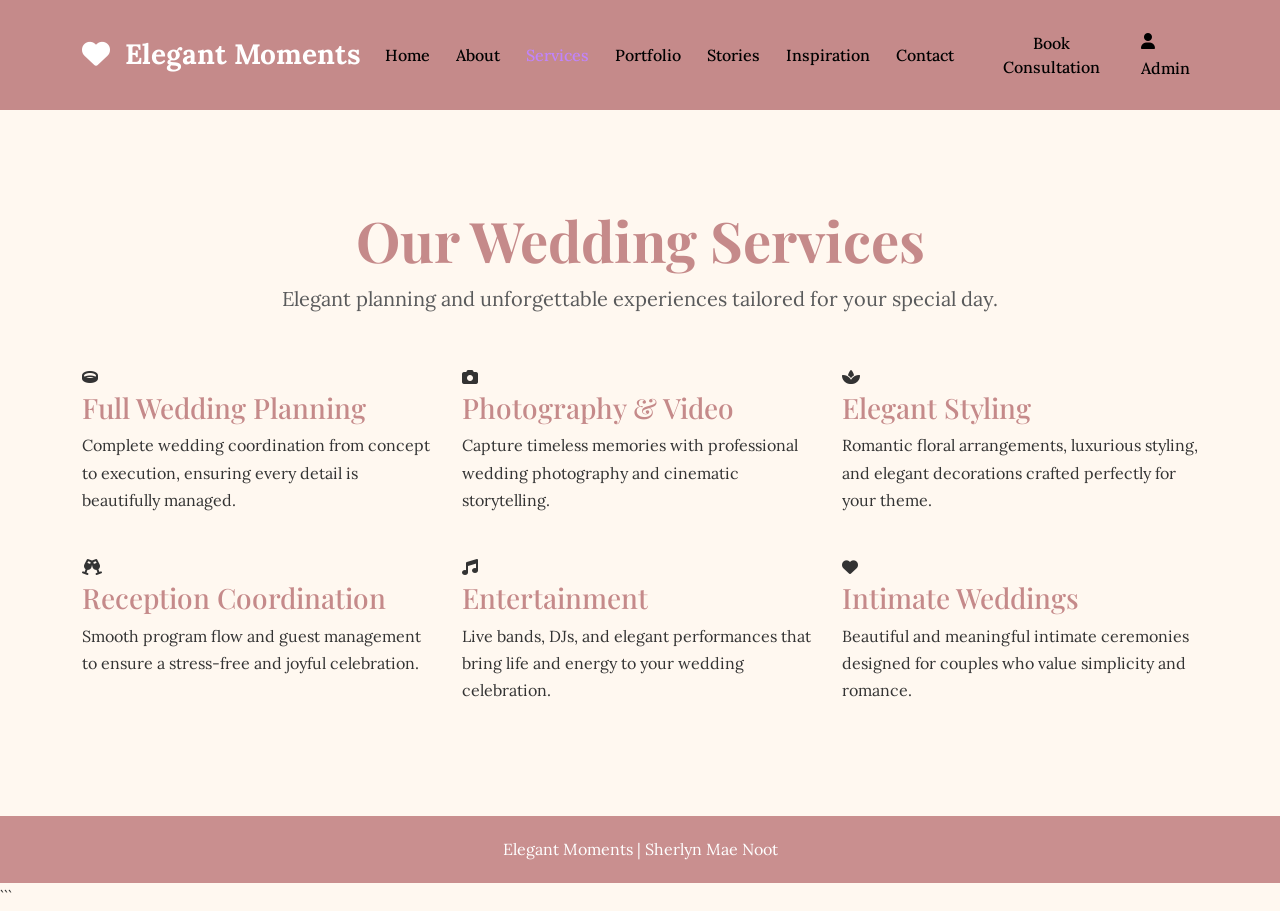
<file: services.html>
<!DOCTYPE html>
<html lang="en">
<head>
    <meta charset="UTF-8">
    <meta name="viewport" content="width=device-width, initial-scale=1.0">

    <title>Services | Elegant Moments</title>

    <!-- Bootstrap -->
    <link href="https://cdn.jsdelivr.net/npm/bootstrap@5.3.3/dist/css/bootstrap.min.css" rel="stylesheet">

    <!-- Font Awesome -->
    <link rel="stylesheet"
    href="https://cdnjs.cloudflare.com/ajax/libs/font-awesome/6.6.0/css/all.min.css">

    <!-- Google Fonts -->
    <link href="https://fonts.googleapis.com/css2?family=Playfair+Display:wght@400;700&family=Lora:wght@400;500&display=swap" rel="stylesheet">

    <!-- External CSS -->
    <link rel="stylesheet" href="style.css">

</head>

<body>

<!-- ================= NAVBAR ================= -->

<nav class="navbar navbar-expand-lg fixed-top navbar-dark">

    <div class="container">

        <!-- LOGO -->
        <a class="navbar-brand" href="index.html">
            <i class="fas fa-heart me-2"></i>
            Elegant Moments
        </a>

        <!-- MOBILE BUTTON -->
        <button class="navbar-toggler"
            type="button"
            data-bs-toggle="collapse"
            data-bs-target="#navbarNav">

            <span class="navbar-toggler-icon"></span>
        </button>

        <!-- MENU -->
        <div class="collapse navbar-collapse" id="navbarNav">

            <ul class="navbar-nav ms-auto align-items-lg-center">

                <li class="nav-item">
                    <a class="nav-link" href="index.html">
                        Home
                    </a>
                </li>

                <li class="nav-item">
                    <a class="nav-link" href="about.html">
                        About
                    </a>
                </li>

                <li class="nav-item">
                    <a class="nav-link active" href="services.html">
                        Services
                    </a>
                </li>

                <li class="nav-item">
                    <a class="nav-link" href="portfolio.html">
                        Portfolio
                    </a>
                </li>

                <li class="nav-item">
                    <a class="nav-link" href="testimonials.html">
                        Stories
                    </a>
                </li>

                <li class="nav-item">
                    <a class="nav-link" href="blog.html">
                        Inspiration
                    </a>
                </li>

                <li class="nav-item">
                    <a class="nav-link" href="contact.html">
                        Contact
                    </a>
                </li>

                <!-- BUTTON -->
                <li class="nav-item ms-lg-3">
                    <a href="booking.html" class="btn btn-gold">
                        Book Consultation
                    </a>
                </li>

                <!-- ADMIN -->
                <li class="nav-item ms-lg-2">
                    <a href="login.html" class="nav-link">
                        <i class="fas fa-user"></i> Admin
                    </a>
                </li>

            </ul>

        </div>

    </div>

</nav>

<!-- ================= SERVICES SECTION ================= -->

<section class="services-section py-5">

    <div class="container py-5">

        <!-- TITLE -->
        <div class="text-center mb-5">

            <h1 class="display-4 fw-bold services-title">
                Our Wedding Services
            </h1>

            <p class="lead text-muted">
                Elegant planning and unforgettable experiences tailored for your special day.
            </p>

        </div>

        <!-- SERVICES -->
        <div class="row g-4">

            <!-- CARD 1 -->
            <div class="col-lg-4 col-md-6">

                <div class="service-card h-100">

                    <div class="service-icon">
                        <i class="fas fa-ring"></i>
                    </div>

                    <h3>Full Wedding Planning</h3>

                    <p>
                        Complete wedding coordination from concept to execution,
                        ensuring every detail is beautifully managed.
                    </p>

                </div>

            </div>

            <!-- CARD 2 -->
            <div class="col-lg-4 col-md-6">

                <div class="service-card h-100">

                    <div class="service-icon">
                        <i class="fas fa-camera"></i>
                    </div>

                    <h3>Photography & Video</h3>

                    <p>
                        Capture timeless memories with professional wedding
                        photography and cinematic storytelling.
                    </p>

                </div>

            </div>

            <!-- CARD 3 -->
            <div class="col-lg-4 col-md-6">

                <div class="service-card h-100">

                    <div class="service-icon">
                        <i class="fas fa-spa"></i>
                    </div>

                    <h3>Elegant Styling</h3>

                    <p>
                        Romantic floral arrangements, luxurious styling,
                        and elegant decorations crafted perfectly for your theme.
                    </p>

                </div>

            </div>

            <!-- CARD 4 -->
            <div class="col-lg-4 col-md-6">

                <div class="service-card h-100">

                    <div class="service-icon">
                        <i class="fas fa-glass-cheers"></i>
                    </div>

                    <h3>Reception Coordination</h3>

                    <p>
                        Smooth program flow and guest management to ensure
                        a stress-free and joyful celebration.
                    </p>

                </div>

            </div>

            <!-- CARD 5 -->
            <div class="col-lg-4 col-md-6">

                <div class="service-card h-100">

                    <div class="service-icon">
                        <i class="fas fa-music"></i>
                    </div>

                    <h3>Entertainment</h3>

                    <p>
                        Live bands, DJs, and elegant performances that bring
                        life and energy to your wedding celebration.
                    </p>

                </div>

            </div>

            <!-- CARD 6 -->
            <div class="col-lg-4 col-md-6">

                <div class="service-card h-100">

                    <div class="service-icon">
                        <i class="fas fa-heart"></i>
                    </div>

                    <h3>Intimate Weddings</h3>

                    <p>
                        Beautiful and meaningful intimate ceremonies designed
                        for couples who value simplicity and romance.
                    </p>

                </div>

            </div>

        </div>

    </div>

</section>

<!-- ================= FOOTER ================= -->

<footer class="footer">

    <div class="footer-bottom">
        Elegant Moments | Sherlyn Mae Noot
    </div>

</footer>

<!-- ================= BOOTSTRAP JS ================= -->

<script src="https://cdn.jsdelivr.net/npm/bootstrap@5.3.3/dist/js/bootstrap.bundle.min.js"></script>

<!-- ================= AUTO CLOSE MOBILE MENU ================= -->

<script>

const navLinks = document.querySelectorAll('.nav-link, .btn-gold');
const navbarCollapse = document.getElementById('navbarNav');

navLinks.forEach(link => {

    link.addEventListener('click', () => {

        if(window.innerWidth < 992){

            const bsCollapse = new bootstrap.Collapse(navbarCollapse,{
                toggle:false
            });

            bsCollapse.hide();

        }

    });

});

</script>

</body>
</html>
```
</file>
<file: style.css>
:root {
    --ivory: #FFF8F0;
    --gold: #D4AF37;
    --deep-green: #c58a8a;
    --dark-pink: #faf6f7;
    --light-purple: #c084fc;
    --dusty-rose: #c58a8a;
    --blush: #f4c2c2;
}

/* =========================
   GENERAL
========================= */
body {
    font-family: 'Lora', serif;
    color: #333;
    background-color: var(--ivory);
    line-height: 1.7;
}

h1, h2, h3, h4, h5 {
    font-family: 'Playfair Display', serif;
    color: var(--deep-green);
}

.section-title {
    color: var(--deep-green);
}

/* =========================
   NAVBAR
========================= */
.navbar {
    background-color: var(--dusty-rose);
    padding: 20px 0;
    transition: all 0.4s;
    position: relative;
    z-index: 1000;
}

.navbar-nav {
    gap: 10px;
}

.navbar-nav .nav-link {
    font-weight: 500;
    color: black !important;
    padding: 8px 14px;
    border-radius: 6px;
    transition: all 0.3s ease;
}

.navbar-nav .nav-link:hover,
.navbar-nav .nav-link:focus {
    color: var(--light-purple) !important;
    background-color: var(--ivory);
}

.navbar-nav .nav-link.active {
    color: var(--light-purple) !important;
}

/* BOOK CONSULTATION BUTTON */
.navbar .btn-gold {
    background: transparent !important;
    color: black !important;
    border: none !important;
    box-shadow: none !important;
    font-weight: 500;
    padding: 8px 14px !important;
    border-radius: 6px;
    transition: all 0.3s ease;
}

.navbar .btn-gold:hover {
    color: var(--light-purple) !important;
    background-color: var(--ivory) !important;
    transform: none;
}

/* =========================
   BRAND
========================= */
.navbar-brand {
    color: white !important;
    font-size: 1.75rem;
    font-weight: 700;
}

.navbar-brand i {
    color: white !important;
}

.navbar-brand:hover,
.navbar-brand:hover i {
    color: var(--light-purple) !important;
}

/* =========================
   HERO SECTION
========================= */
.hero {
    background:
        linear-gradient(rgba(0,0,0,0.45), rgba(0,0,0,0.45)),
        url('https://img.magnific.com/free-photo/golden-wedding-rings-white-rose-from-wedding-bouquet_8353-10467.jpg?semt=ais_hybrid&w=740&q=80')
        center/cover no-repeat;

    height: 20vh;
height: 100vh;
    display: flex;
    align-items: center;
    justify-content: center;

    text-align: center;
    color: white;
}

.hero h1,
.hero p,
.hero small {
    color: white;
}

/* =========================
   HERO BUTTONS
========================= */
.hero .btn-gold,
.hero .btn-outline-light {
    background-color: transparent !important;
    border: 2px solid var(--blush) !important;
    color: var(--black) !important;
    border-radius: 50px;
    transition: all 0.3s ease;
    padding: 12px 30px;
    font-weight: 600;
}

/* HOVER EFFECT */
.hero .btn-gold:hover,
.hero .btn-outline-light:hover {
    background-color: var(--blush) !important;
    color: white !important;
    border-color: var(--blush) !important;
    transform: translateY(-3px);
}

/* =========================
   CARDS
========================= */
.card {
    border: none;
    border-radius: 18px;
    overflow: hidden;
    box-shadow: 0 8px 20px rgba(0,0,0,0.08);
    transition: transform 0.3s ease;
}

.card:hover {
    transform: translateY(-10px);
}

.card-img-top {
    height: 594px;
    object-fit: cover;
}

/* =========================
   GALLERY
========================= */
.gallery-img {
    width: 100%;
    height: 320px;
    object-fit: cover;
    border-radius: 18px;
    box-shadow: 0 8px 20px rgba(0,0,0,0.12);
    transition: transform 0.4s ease;
}

.gallery-img:hover {
    transform: scale(1.05);
}

/* =========================
   TESTIMONIALS
========================= */
#testimonials {
    background-color: var(--dusty-rose);
    padding: 100px 0;
}

#testimonials .card {
    background-color: white;
}

#testimonials p {
    color: #333;
}

#testimonials small {
    color: #555;
}

/* =========================
   BLOG
========================= */
#blog .card-img-top {
    height: 250px;
    object-fit: cover;
}

/* =========================
   CONTACT SECTION
========================= */
.contact-item {
    background: white;
    padding: 20px;
    border-radius: 14px;
    margin-bottom: 20px;
    box-shadow: 0 4px 12px rgba(0,0,0,0.05);
}

.contact-item i {
    color: var(--blush);
}

/* =========================
   FORMS
========================= */
.form-control {
    border-radius: 12px;
    padding: 12px;
    border: 1px solid #ddd;
}

.form-control:focus {
    border-color: var(--blush);
    box-shadow: 0 0 0 0.2rem rgba(244,194,194,0.25);
}

/* =========================
   FOOTER
========================= */
footer {
    background-color: var(--deep-green);
    color: white;
    padding: 40px 0;
}

footer p {
    margin: 0;
}

/* =========================
   UTILITIES
========================= */
.text-gold {
    color: var(--blush) !important;
}

.border-gold {
    border: 2px solid var(--blush) !important;
}

/* =========================
   RESPONSIVE
========================= */
@media (max-width: 768px) {

    .hero {
        min-height: 700px;
        padding: 100px 20px;
    }

    .hero h1 {
        font-size: 2.8rem;
    }

    .hero .btn {
        width: 100%;
        margin-bottom: 15px;
    }

    .gallery-img {
        height: 250px;
    }
} 

.package-title {
    color: black !important;
}
.sidebar {
    width: 250px;
    position: fixed;
    height: 100%;
    z-index: 1000;
}

.main-content {
    margin-left: 250px;
}

/* 📱 MOBILE FIX */
@media (max-width: 991px) {
    .sidebar {
        display: none;
        margin-left: 0;
    }

    .main-content {
        margin-left: 0;
    }
}
/* ✅ FIXED MOBILE MENU */
@media (max-width: 991px) {
    #mobileMenu {
        position: fixed;
        width: 250px;
        height: 100%;
        z-index: 1000;
        top: 0;
        left: -270px;           /* Hidden */
        transition: left 0.4s ease;
        display: block !important;
    }

    #mobileMenu.show-menu {
        left: 0;                /* Visible */
    }
}
/* =========================
   SIDEBAR / MOBILE MENU
========================= */

.sidebar {
    width: 250px;
    position: fixed;
    height: 100%;
    z-index: 1000;
    background: var(--dusty-rose); /* o kung ano man ang gusto mo */
    transition: all 0.4s ease;
    overflow-y: auto;
}

.main-content {
    margin-left: 250px;
    transition: all 0.4s ease;
}

/* 📱 MOBILE MENU */
@media (max-width: 991px) {
    .sidebar {
        left: -270px;           /* Hidden sa kaliwa */
        display: block !important;   /* importante ito */
    }

    .sidebar.show-menu {
        left: 0;                /* Visible */
    }

    .main-content {
        margin-left: 0;
    }
}

/* Optional: Dark overlay kapag bukas ang menu */
@media (max-width: 991px) {
    .sidebar.show-menu::after {
        content: '';
        position: fixed;
        top: 0;
        left: 250px;
        width: 100%;
        height: 100%;
        background: rgba(0, 0, 0, 0.4);
        z-index: -1;
    }
}
.card img {
  height: 220px;
  object-fit: cover;
}
.nav-btn{
  transition: 0.3s;
}

.nav-btn:hover{
  background: rgba(255,255,255,0.1);
}

.nav-btn.active{
  background: rgba(255,255,255,0.15);
}

table {
    width: 100%;
    border-collapse: collapse;
    background: white;
}

th, td {
    padding: 10px;
    border: 1px solid #ddd;
    text-align: left;
}

th {
    background: #2d5a4c;
    color: white;
}

button {
    padding: 5px 10px;
    border: none;
    cursor: pointer;
    margin-right: 5px;
}

button:first-child {
    background: green;
    color: white;
}

button:last-child {
    background: red;
    color: white;
}

.footer{
    background: #c98f8f;
    color: white;
    padding: 10px;
}

body{
    margin: 0;
    padding: 0;
}

.footer{
    background: #c98f8f;
    margin: 0;
    padding: 20px 0;
}

.footer-bottom{
    margin: 0;
    border-top: none;
    color: white;
    text-align: center;
}
/* REMOVE WHITE HIGHLIGHT */
button,
a,
input,
textarea {
  -webkit-tap-highlight-color: transparent;
}

/* REMOVE DEFAULT BUTTON STYLE */
button{
  border:none;
  outline:none;
}

/* SIDEBAR FIX */
.sidebar{
  background:linear-gradient(to bottom,#2E4F3A,#1F3A2B);
  transition:0.3s ease;
}

/* ACTIVE NAV */
.nav-btn.active{
  background:rgba(255,255,255,0.15);
}

/* MOBILE */
.mobile-menu{
  display:none;
}

.overlay{
  position:fixed;
  inset:0;
  background:rgba(0,0,0,0.4);
  z-index:998;
  opacity:0;
  visibility:hidden;
  transition:.3s;
}

.overlay.active{
  opacity:1;
  visibility:visible;
}

@media(max-width:768px){

  .sidebar{
    position:fixed;
    left:-100%;
    top:0;
    width:280px;
    height:100%;
    z-index:999;
  }

  .sidebar.active{
    left:0;
  }

  .mobile-menu{
    display:block;
  }

  main{
    width:100%;
  }
}
</file>
